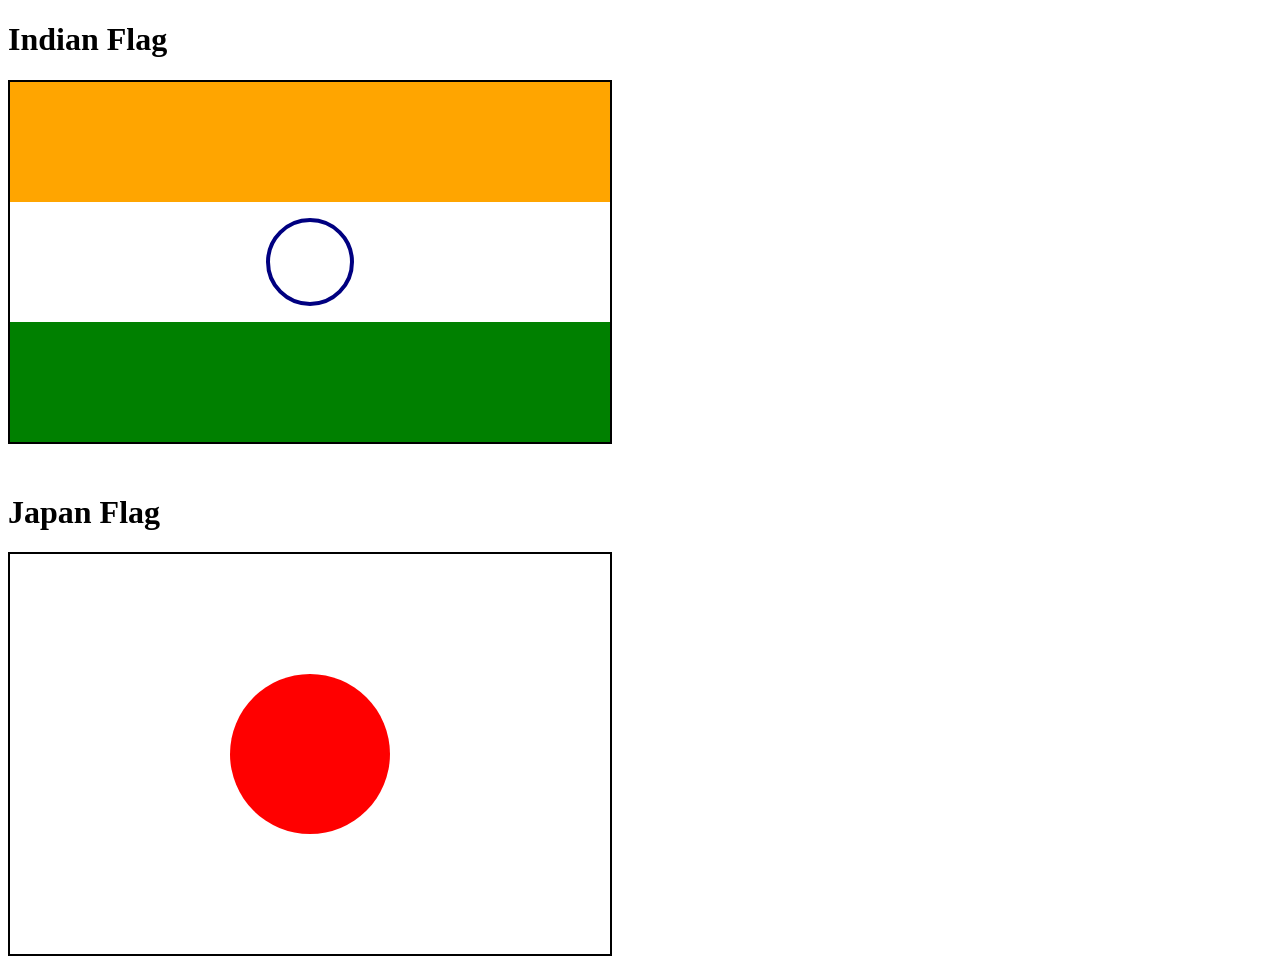
<file: CSSFlagsProject/index.html>
<!DOCTYPE html>
<html lang="en">
<head>
    <meta charset="UTF-8">
    <meta name="viewport" content="width=device-width, initial-scale=1.0">
    <title>CSS Flags</title>
    <link rel="Stylesheet" href="style.css"/>
</head>
<body>
    <h1>Indian Flag</h1>
    <div class="flag">
        <div class="saffron">
        </div>
        <div class="white">
            <div class="ashoka">

            </div>
        </div>
        
        <div class="green"></div>
    </div>
    <h1>Japan Flag</h1>
    <div class="Japanflag">
        <div class="circle"></div>

    </div>
</body>
</html>
</file>
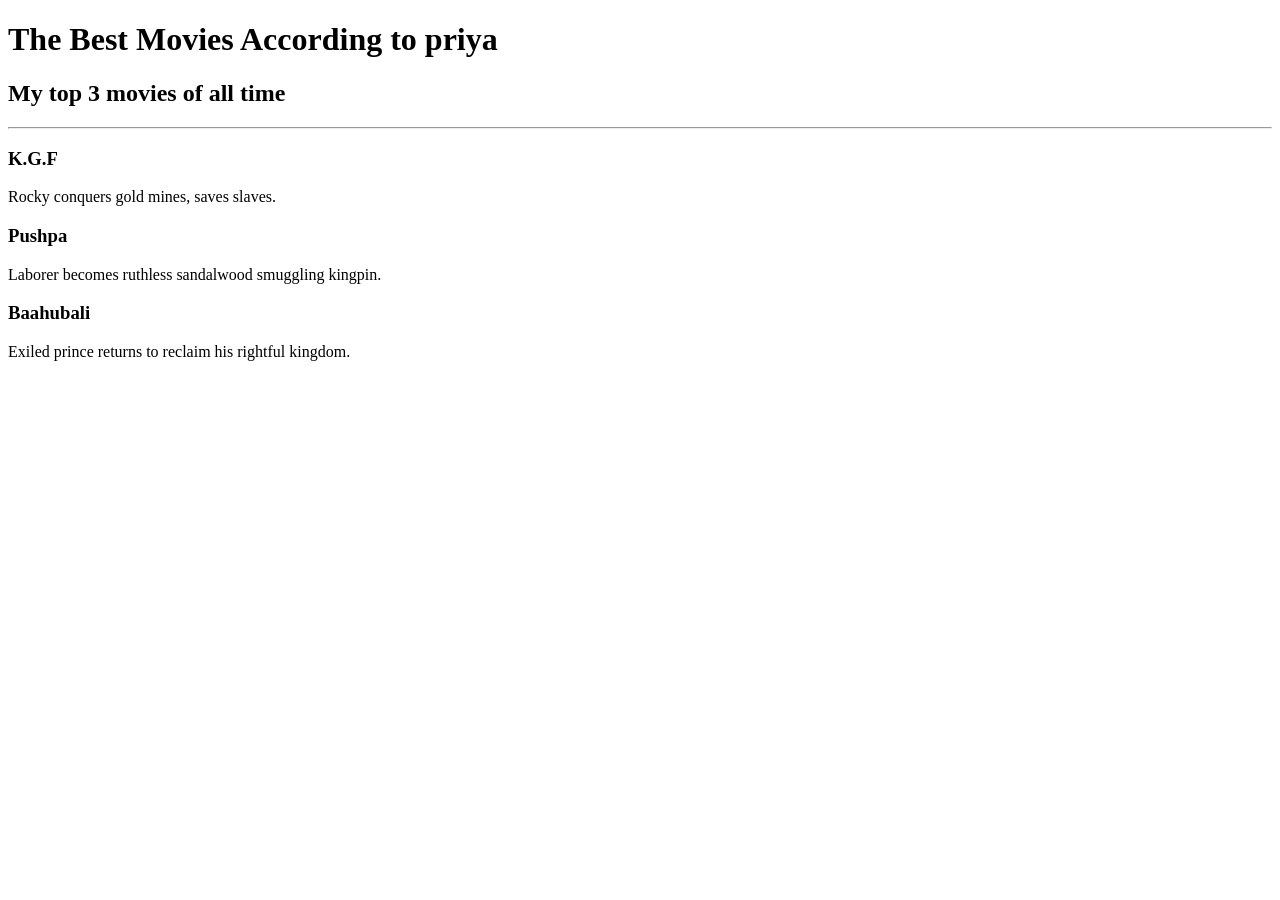
<file: Day 3/index.html>
<!DOCTYPE html>
<html lang="en">
<head>
    <meta charset="UTF-8">
    <meta name="viewport" content="width=device-width, initial-scale=1.0">
    <title>Favourite movie project</title>
</head>
<body>
    <h1>The Best Movies According to priya</h1>
    <h2>My top 3 movies of all time</h2><hr/>
    <h3>K.G.F</h3>
<p>Rocky conquers gold mines, saves slaves.</p>
    <h3>Pushpa</h3>
    <p>Laborer becomes ruthless sandalwood smuggling kingpin.</p>
    <h3>Baahubali</h3>
    <p>Exiled prince returns to reclaim his rightful kingdom.</p>
</body>
</html>
</file>
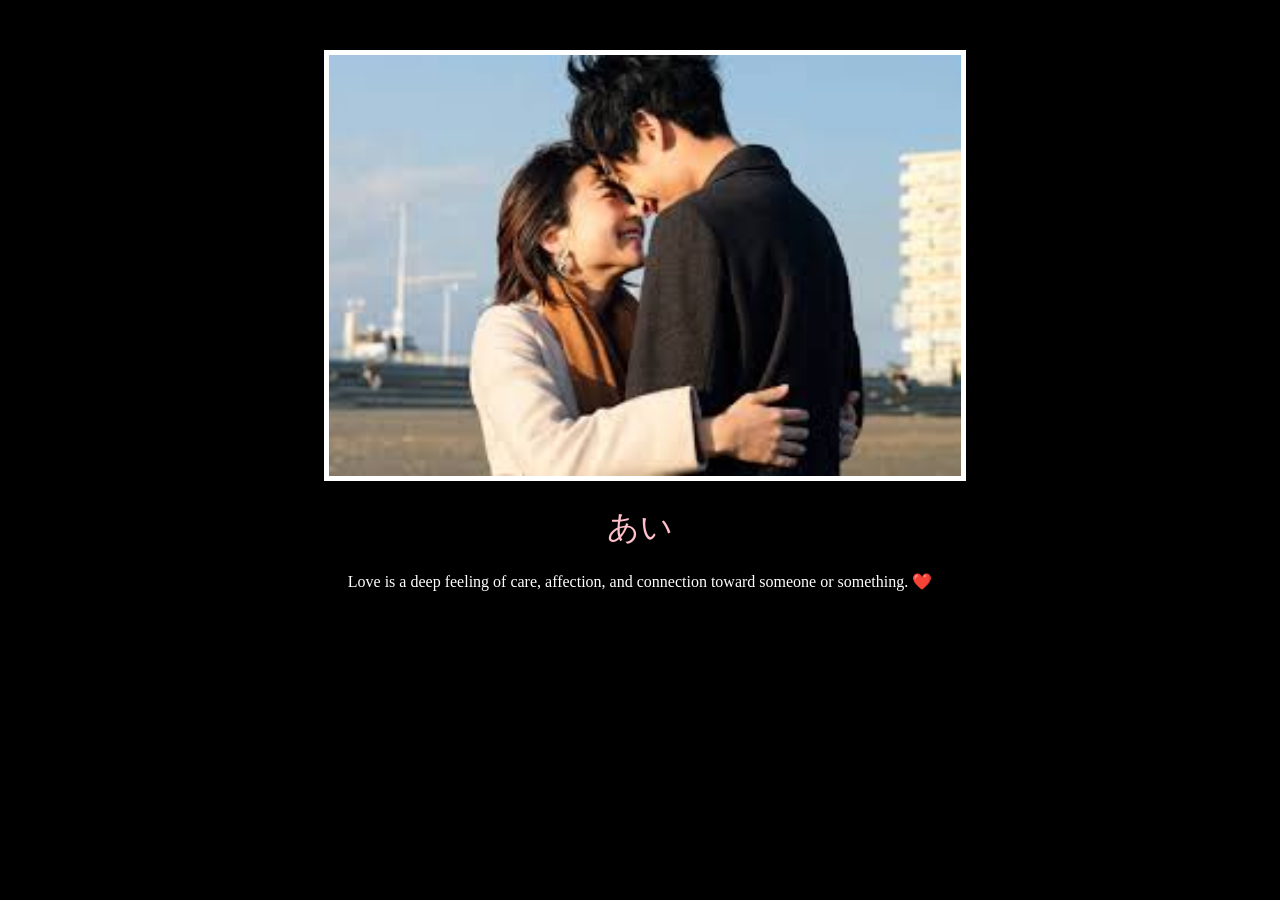
<file: Day 7/index.html>
<!DOCTYPE html>
<html lang="en">
<head>
    <meta charset="UTF-8">
    <meta name="viewport" content="width=device-width, initial-scale=1.0">
    <title>Poster</title>
    <style>
        html{
            background-color: black;
        }
        h1{
            font-family: "Black Ops One", system-ui;
            font-weight: 400;
            font-style: normal;
            color:pink;
            text-align: center;
            padding: 0px;
            
        }
        p{
            color: white;
            text-align: center;
            padding: 1px;
        }
       img{
        border: 5px solid white;
        width: 100%;
       }
  div{
    width: 50%;
    margin-top: 50px;
    margin-left: 25%;
  }
    </style>
</head>
<body>
    <div>
        <img src="./assests/Images/love.png"/>
        <h1>あい</h1>
        <p>Love is a deep feeling of care, affection, and connection toward someone or something. ❤️</p>
        
    </div>
    
</body>
</html>
</file>
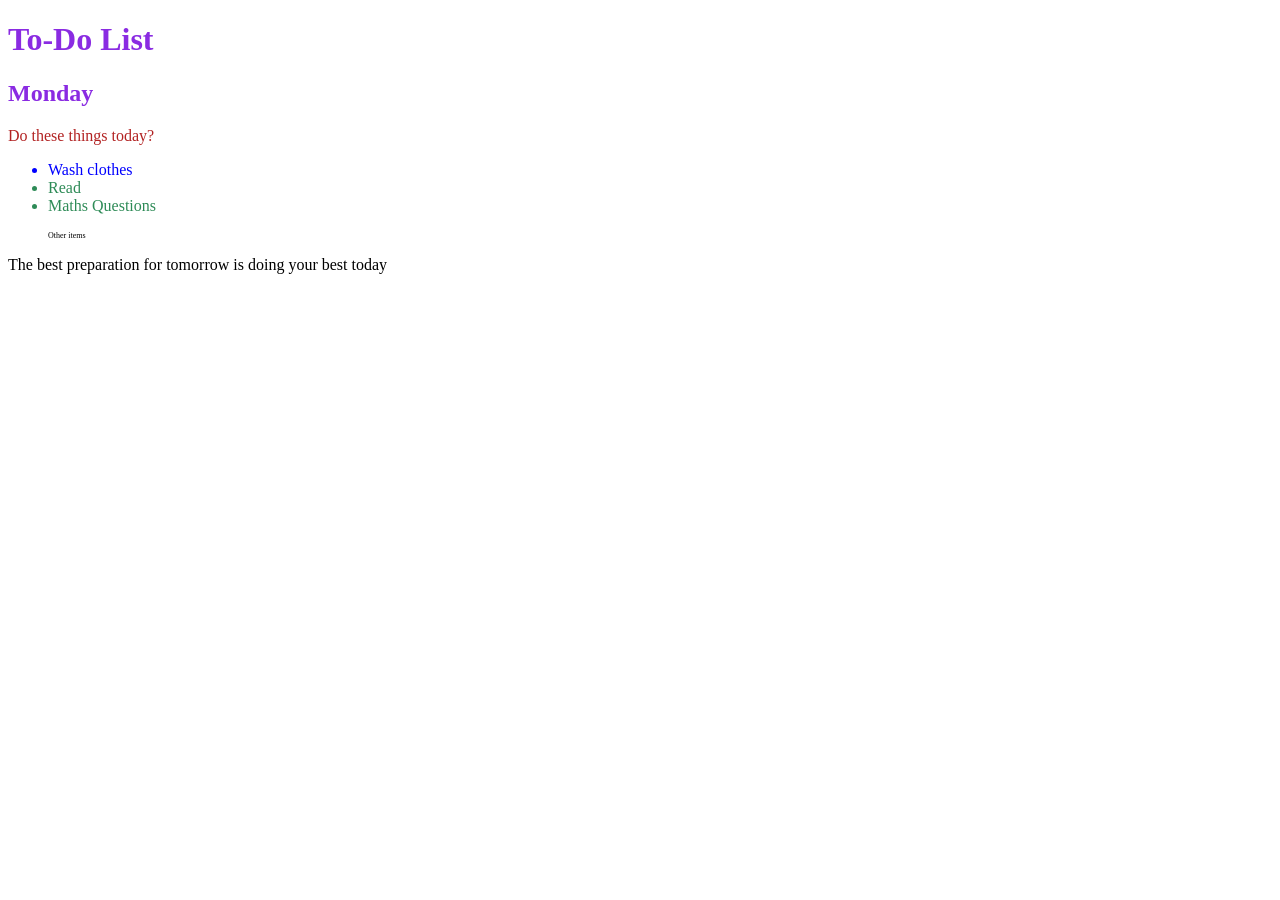
<file: Day 8/index.html>
<!DOCTYPE html>
<html lang="en">
<head>
    <meta charset="UTF-8">
    <meta name="viewport" content="width=device-width, initial-scale=1.0">
    <title>Combining css selectors</title>
    <link rel="Stylesheet" href="style.css" ?>
</head>
<body>
    <div>
        <h1>To-Do List</h1>
        <h2>Monday</h2>
    </div>
    <div class="box">
        <p class="done">Do these things today?</p>
        <ul>
            <li>Wash clothes</li>
            <li class="done">Read</li>
            <li class="done">Maths Questions</li>
        </ul>
    </div>
    <ul>
        <p class="done">Other items</p>
    </ul>
    <p>The best preparation for tomorrow is doing your best today</p>
</body>
</html>
</file>
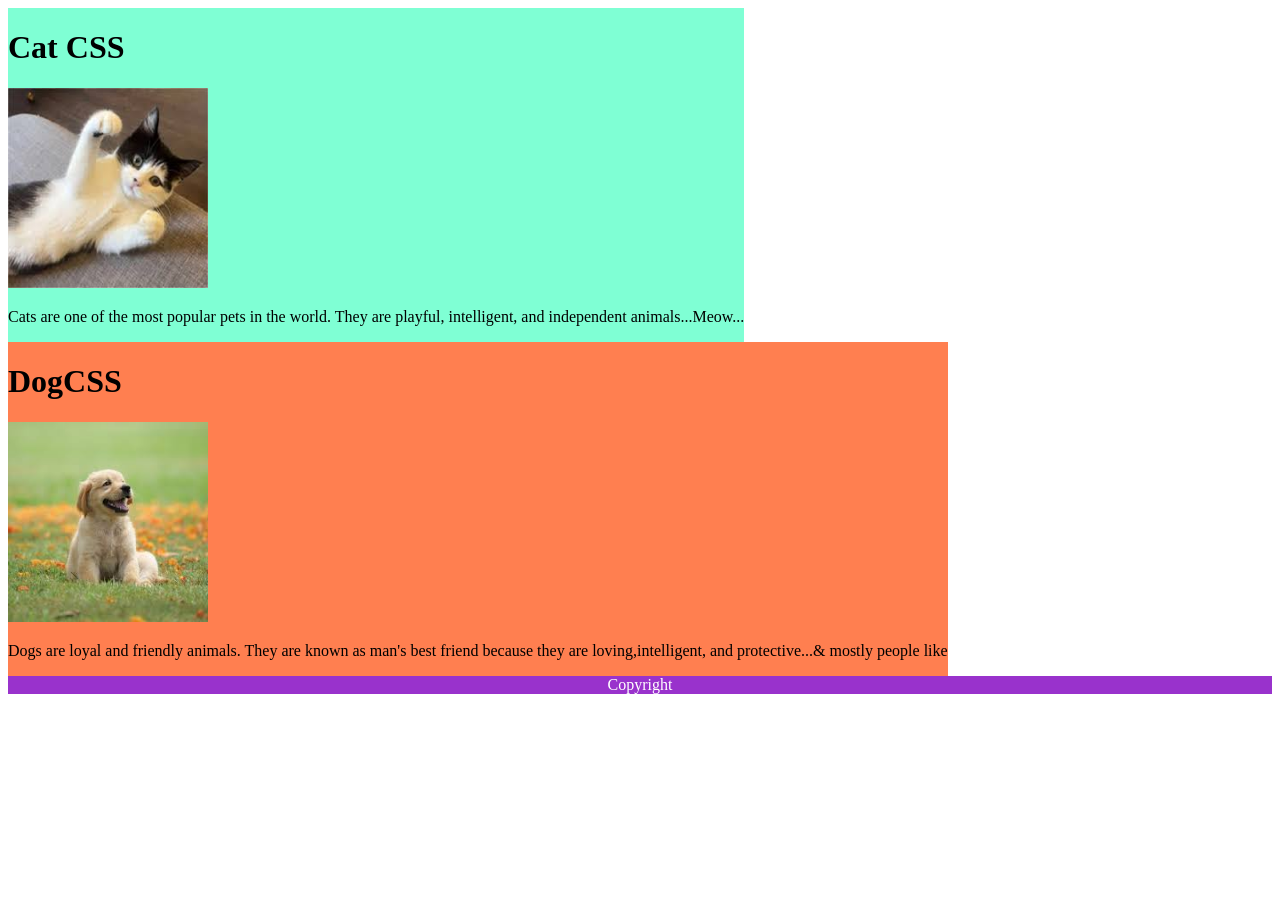
<file: Day 9/index.html>
<!DOCTYPE html>
<html lang="en">
<head>
    <meta charset="UTF-8">
    <meta name="viewport" content="width=device-width, initial-scale=1.0">
    <title>CSS Float</title>
    <style>
        footer{
            display: block;
            background-color: darkorchid;
            color: white;
            clear:both;
        }
        .cat {
            background-color: aquamarine;
            display: inline-block;

        }
       
        .dog {
            display: inline-block;
            background-color: coral;
            ;
        }
        first-para{
            float: left;
        }
        second-para{
            float: right;
        }
    </style>
</head>
<body>
    <div class="cat">
     <h1>Cat CSS</h1>
    <img src="./assests/images/cat.png" alt="memecat" width="200px" height="200px"/>
    <p class="first-para">Cats are one of the most popular pets in the world. They are playful,
intelligent,  and independent animals...Meow...</p>
</div>
<div class="dog">
    <h1>DogCSS</h1>
    <img src="./assests/images/dog.png" alt="cute puppy" width="200px" height="200px"/>
    <p class="second-para"> Dogs are loyal and friendly animals. They are known as man's best friend because they are loving,intelligent, and protective...& mostly people like</p>
    </div>
    <footer><center>Copyright</center></footer>
</body>
</html>
</file>
<file: CSSFlagsProject/style.css>
.flag {
    width: 600px;
    height: 360px;
    border: 2px solid black;
    margin-bottom: 50px;
}

.saffron {
    height: 120px;
    background: orange;
}

.white {
    height: 120px;
    background: white;
    position: relative;
}

.green {
    height: 120px;
    background: green;
}

.ashoka {
    width: 80px;
    height: 80px;
    border: 4px solid navy;
    border-radius: 50%;
    position: absolute;
    top: 50%;
    left: 50%;
    transform: translate(-50%, -50%);
}



.Japanflag {
    width: 600px;
    height: 400px;
    background-color: white;
    border: 2px solid black;
    position: relative;
}

.circle {
    width: 160px;
    height: 160px;
    background-color: red;
    border-radius: 50%;

    position: absolute;
    top: 50%;
    left: 50%;
    transform: translate(-50%, -50%);
}
</file>
<file: Day 8/style.css>
h1,h2{
    color:blueviolet;
}
div > p{
    color: firebrick;
}
ul li{
    color:blue;
}
li.done{
    color:seagreen;
}
ul p.done{
    font-size: 0.5rem;
   
}
</file>
